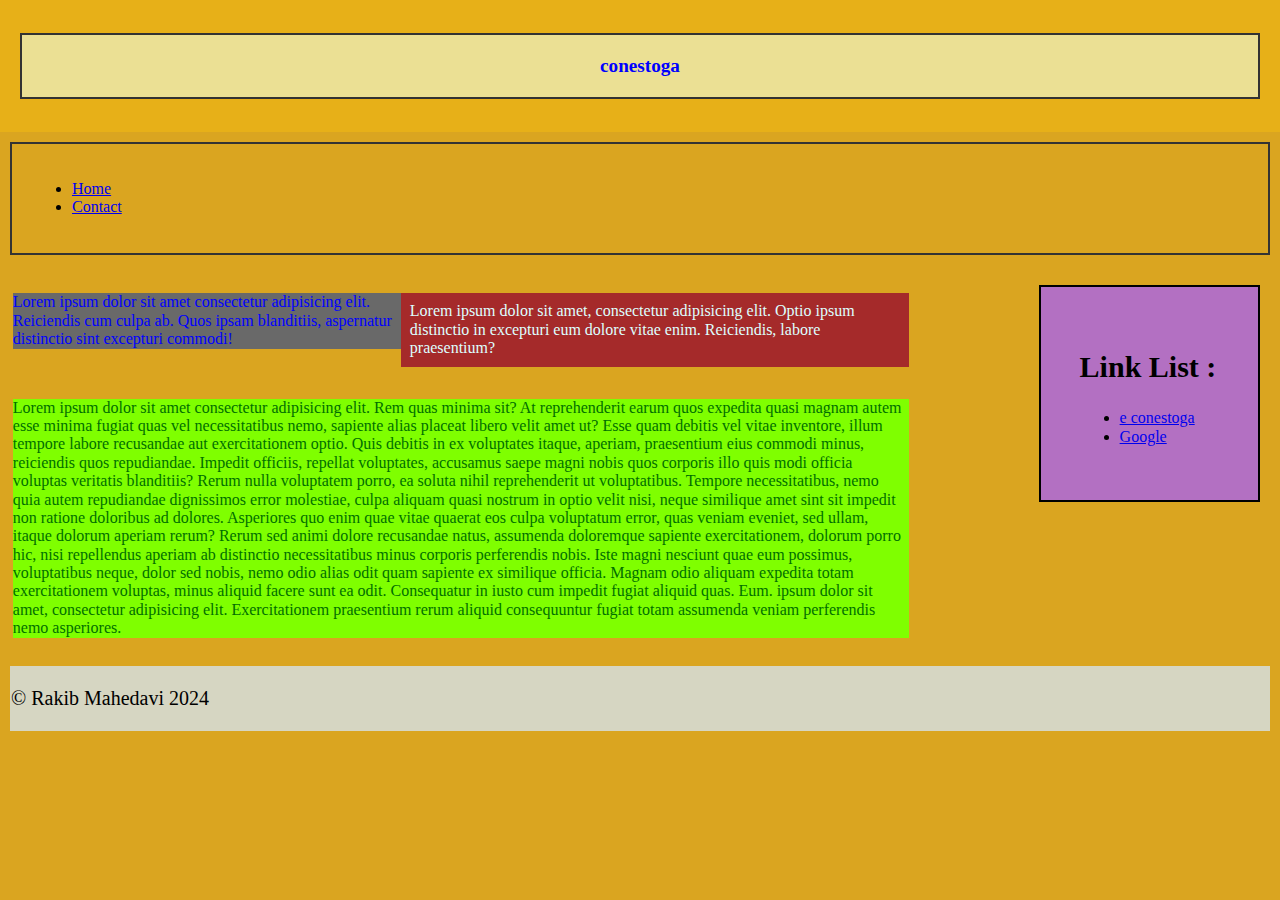
<file: index.html>
<html>
  <head>
    <meta charset="utf-8">
    <title>HOME</title>

   <link rel="stylesheet" href="css/normalize.css">
   <link rel="stylesheet" href="css/style.css">

  

  </head>
  <body>
    
    
     <header>
<h1>conestoga</h1>
</header>
<nav class="csi">
  <ul>
    <li><a href="index.html">Home</a></li>
    <li><a href="contact.html">Contact</a></li>
  </ul>
</nav>

    <aside>
    <h2>Link List : </h2>

<ul>
<li><a href="https://it.conestogac.on.ca/">e conestoga</a></li>
<li><a href="www.google.com">Google</a></li>
</ul>
</aside>

<main>

<p id="p1">Lorem ipsum dolor sit amet, consectetur adipisicing elit. Optio ipsum distinctio in excepturi eum dolore vitae enim. Reiciendis, labore praesentium?</p>
  <p id="p2">Lorem ipsum dolor sit amet consectetur adipisicing elit. Reiciendis cum culpa ab. Quos ipsam blanditiis, aspernatur distinctio sint excepturi commodi!</p>
  <p id="p3">Lorem ipsum dolor sit amet consectetur adipisicing elit. Rem quas minima sit? At reprehenderit earum quos expedita quasi magnam autem esse minima fugiat quas vel necessitatibus nemo, sapiente alias placeat libero velit amet ut? Esse quam debitis vel vitae inventore, illum tempore labore recusandae aut exercitationem optio. Quis debitis in ex voluptates itaque, aperiam, praesentium eius commodi minus, reiciendis quos repudiandae. Impedit officiis, repellat voluptates, accusamus saepe magni nobis quos corporis illo quis modi officia voluptas veritatis blanditiis? Rerum nulla voluptatem porro, ea soluta nihil reprehenderit ut voluptatibus. Tempore necessitatibus, nemo quia autem repudiandae dignissimos error molestiae, culpa aliquam quasi nostrum in optio velit nisi, neque similique amet sint sit impedit non ratione doloribus ad dolores. Asperiores quo enim quae vitae quaerat eos culpa voluptatum error, quas veniam eveniet, sed ullam, itaque dolorum aperiam rerum? Rerum sed animi dolore recusandae natus, assumenda doloremque sapiente exercitationem, dolorum porro hic, nisi repellendus aperiam ab distinctio necessitatibus minus corporis perferendis nobis. Iste magni nesciunt quae eum possimus, voluptatibus neque, dolor sed nobis, nemo odio alias odit quam sapiente ex similique officia. Magnam odio aliquam expedita totam exercitationem voluptas, minus aliquid facere sunt ea odit. Consequatur in iusto cum impedit fugiat aliquid quas. Eum. ipsum dolor sit amet, consectetur adipisicing elit. Exercitationem praesentium rerum aliquid consequuntur fugiat totam assumenda veniam perferendis nemo asperiores.</p>

</main>
  
<footer>
  <p>&copy; Rakib Mahedavi 2024 </p>
</footer>



  </body>
</html>
</file>
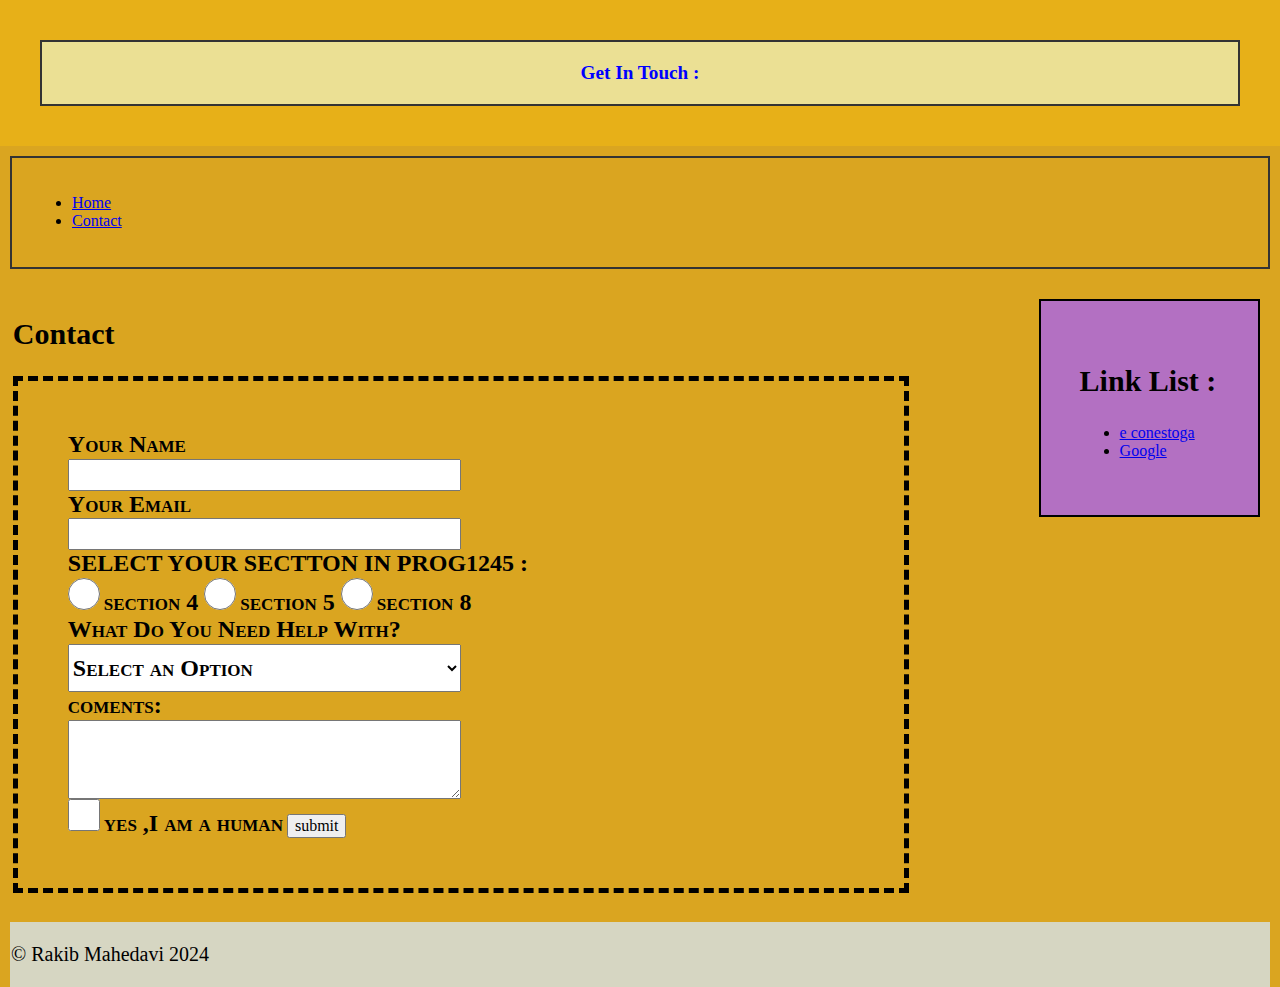
<file: contact.html>
<html>
  <head>
    <meta charset="utf-8">
    <title>Contact</title>

   <link rel="stylesheet" href="css/normalize.css">
   <link rel="stylesheet" href="css/style.css">
   <style>
    h1{
      padding: 20px;
  border: 2px solid #333;
  margin: 20px

    }

    body{
    font: 20px;
    background-color: goldenrod;
    width: 100%;
    height: 50px;
}
   </style>

  </head>
  <body>
    <div class="structural">
     <header>
<h1>Get In Touch : </h1>
</header> 
<nav class="csi">
  <ul>
    <li><a href="index.html">Home</a></li>
    <li><a href="contact.html">Contact</a></li>
  </ul>
</nav>
    
    <aside>
    <h2>Link List : </h2>

<ul>
<li><a href="https://it.conestogac.on.ca/">e conestoga</a></li>
<li><a href="www.google.com">Google</a></li>
</ul>
</aside>

<main>
  <h2>Contact</h2>


<form action="contact.html" method="post" id="contact form">

<div>
  <label for="name">Your Name</label>
  <input type="text" name="name" id="name">

  <label for="email">Your Email</label>
  <input type="email" id="email" name="Email Requierd">

</div>

<label>SELECT YOUR SECTTON IN PROG1245 : </label>

<div>
  <input type="radio" id="sec4" name="section" value="4">
  <label for="sec4">section 4 </label>

  <input type="radio" id="sec5" name="section" value="5">
  <label for="sec5">section 5 </label>

  <input type="radio" id="sec8" name="section" value="8">
  <label for="sec8">section 8 </section></label>

</div>

<div>
  <label for="help">What Do You Need Help With?</label>
  <select id="help" name="help" required>

    <option value="">Select an Option</option>
    <option value="HTML">HTML</option>
    <option value="CSS">CSS</option>
    <option value="Both (HTML & CSS)">Both (HTML & CSS)</option>
  </select>

</div>

<label for="comments">coments: </label>
<textarea name="coments" id="" rows="4"></textarea>


<input type="checkbox" id="human" value="true" required>
<label for="human">yes ,I am a human</label>

<button type="submit">submit</button>


</form>


</main>
  
<footer>
  <p>&copy; Rakib Mahedavi 2024 </p>
</footer>


  </body>
</html>
</file>
<file: css/style.css>
/*
*Name : Mahedavi Rakib
*Student Number : 8981270
*/

body{
    font: 20px;
    background-color: goldenrod;
    width: 100%;
    height: 50px;
}
 
h1{
    color: blue;
    font-size: larger;
    background-color: hsl(53, 68%, 75%);
    padding: 20px;
    border: 2px solid #333;
    text-align: center; 
      
}


h2{
    
    font-size: 30px;
}


.csi{
    padding: 20px;
  border: 2px solid #333;
  margin: 10px;
}

header{
    background-color: hsl(44, 81%, 50%);
    padding: 20px;
    
}

main {
    background-color: hsl(120px, 50px, 80px);
    float: left;
    width: 70%;
    padding: 1%;
  }

.csi nav ul{
    list-style: none;
    margin: 0;
    padding: 10px;

}

.csi nav li{
    display: inline;
    position:initial;
    margin: 50px;
    
}

.csi nav a{
    border: 2px solid indigo;
    border-radius: 5px;
    color: indigo;
    font-family: arial, sans-serif;
    padding: 3px;
    text-decoration:none;

}

.csi nav a:hover {
    background-color: cornsilk;
}



aside{
    background-color: hsl(289, 40%, 60%);
  float: right;
  width: 140px;
  padding: 3%;
  margin: 20px;

  border: black solid 2px;
    
}
 

footer{ 
    background-color: hsl(60, 20%, 80%);
    clear: both;
    padding: 1px;
    margin: 10px;
}


a:hover {
    color: #550;
}

footer p{
    font-size: 20px;
}

#p1{
    color: rgb(222, 442, 785);
    background-color: brown;
    float: right;
    width: 490px;
    padding: 9px;
}

#p2{
    color: rgb(0, 0, 820);
    background-color: dimgray;
}

#p3{
    color: rgb(0, 111, 0);
    background-color:chartreuse;
    float: inline-start;
}



form{
    border: 5px dashed black;
    padding: 50px;    
}

input[type="text"] ,input[type="Email"] ,input[type="submit"] ,select,option{
width: 50%;
display: block;
height: 2em;
}


input[type="radio"] ,input[type="checkbox"]{
    width: 2em;
    height: 2em;
}


select,option,label,input[type="submit"] {
    font-size: 1.5rem;
    font-weight: bold;
    font-variant: small-caps;
  }

  textarea{
    display: block;
    width: 50%;
  }

  fieldset{
    border: none;
  }
</file>
